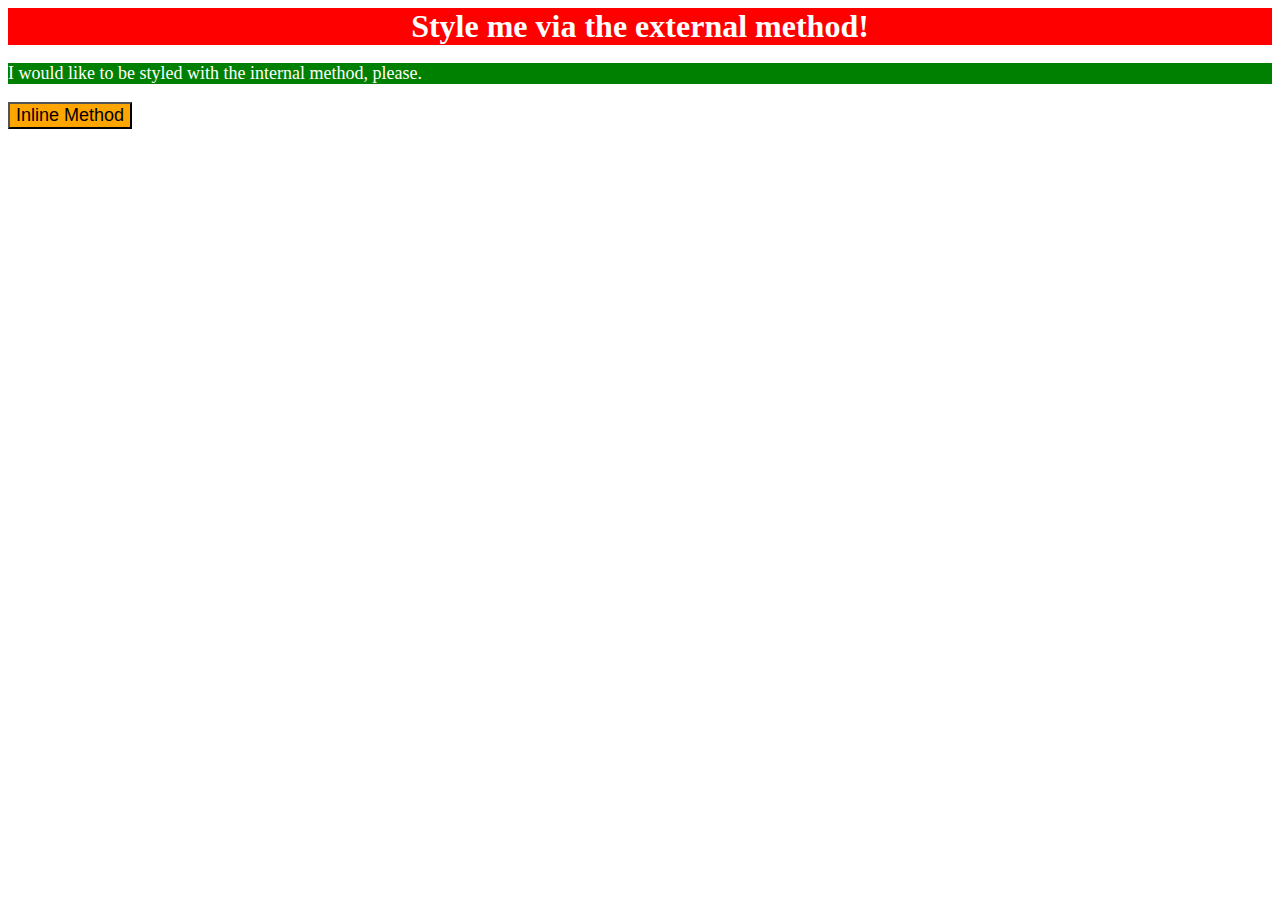
<file: foundations/01-css-methods/index.html>
<!DOCTYPE html>
<html lang="en">
  <head>
    <meta charset="UTF-8">
    <meta http-equiv="X-UA-Compatible" content="IE=edge">
    <meta name="viewport" content="width=device-width, initial-scale=1.0">
    <title>Methods for Adding CSS</title>
    <link rel="stylesheet" href="styles.css">
    <style>
      p {
        background-color: green;
        color: white;
        font-size: 18px;

      }
    </style>
  </head>
  <body>
    <div>Style me via the external method!</div>
    <p>I would like to be styled with the internal method, please.</p>
    <button style="background-color:orange; font-size: 18px;">Inline Method</button>
  </body>
</html>
</file>
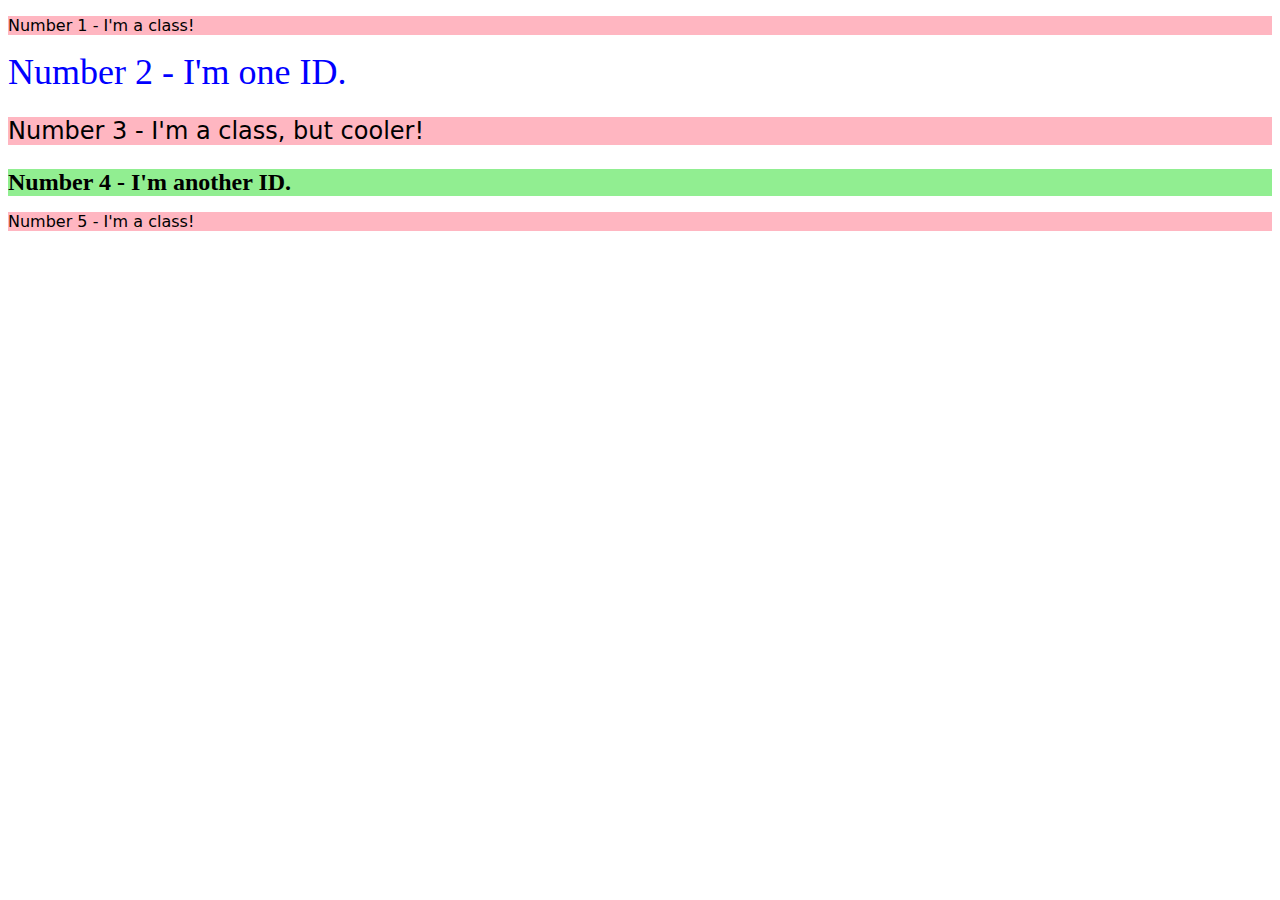
<file: foundations/02-class-id-selectors/index.html>
<!DOCTYPE html>
<html lang="en">
  <head>
    <meta charset="UTF-8">
    <meta http-equiv="X-UA-Compatible" content="IE=edge">
    <meta name="viewport" content="width=device-width, initial-scale=1.0">
    <title>Class and ID Selectors</title>
    <link rel="stylesheet" href="style.css">
  </head>
  <body>
    <p class="odd">Number 1 - I'm a class!</p>
    <div id="second">Number 2 - I'm one ID.</div>
    <p class="odd" id="third">Number 3 - I'm a class, but cooler!</p>
    <div id="forth">Number 4 - I'm another ID.</div>
    <p class="odd">Number 5 - I'm a class!</p>
  </body>
</html>
</file>
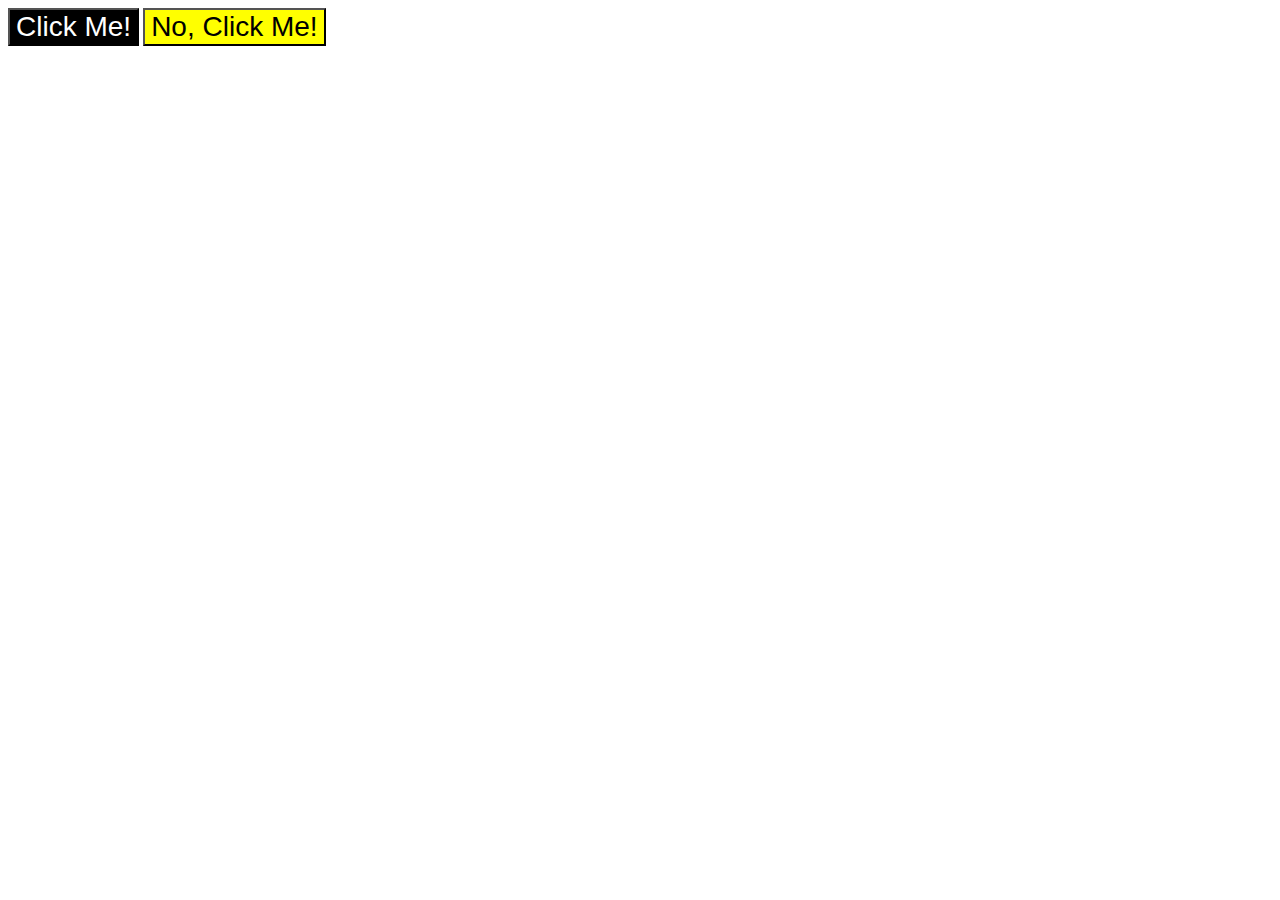
<file: foundations/03-grouping-selectors/index.html>
<!DOCTYPE html>
<html lang="en">
  <head>
    <meta charset="UTF-8">
    <meta http-equiv="X-UA-Compatible" content="IE=edge">
    <meta name="viewport" content="width=device-width, initial-scale=1.0">
    <title>Grouping Selectors</title>
    <link rel="stylesheet" href="style.css">
  </head>
  <body>
    <button class ="first" >Click Me!</button>
    <button class="second">No, Click Me!</button>
  </body>
</html>
</file>
<file: foundations/01-css-methods/styles.css>
div {
    background-color: red;
    color: white;
    font-size: 32px;
    text-align: center;
    font-weight: bold;

}
</file>
<file: foundations/02-class-id-selectors/style.css>
.odd {
    background-color: rgb(255, 182, 193);
    font-family: Verdana, "DejaVu Sans", sans-serif;
}
#second {
    color: #0000ff;
    font-size: 36px;
}
#third {
    font-size: 24px;
}
#forth {
    background-color: hsl(120, 73%, 75%);
    font-size: 24px;
    font-weight: bold;
}
</file>
<file: foundations/03-grouping-selectors/style.css>
.first {
    background-color: black;
    color: #ffffff;
}
.second {
    background-color: rgb(255, 255, 0);
}
.first, .second {
    font-size: 28px;
    font-family: Helvetica, "Times New Roman", sans-serif;
}
</file>
